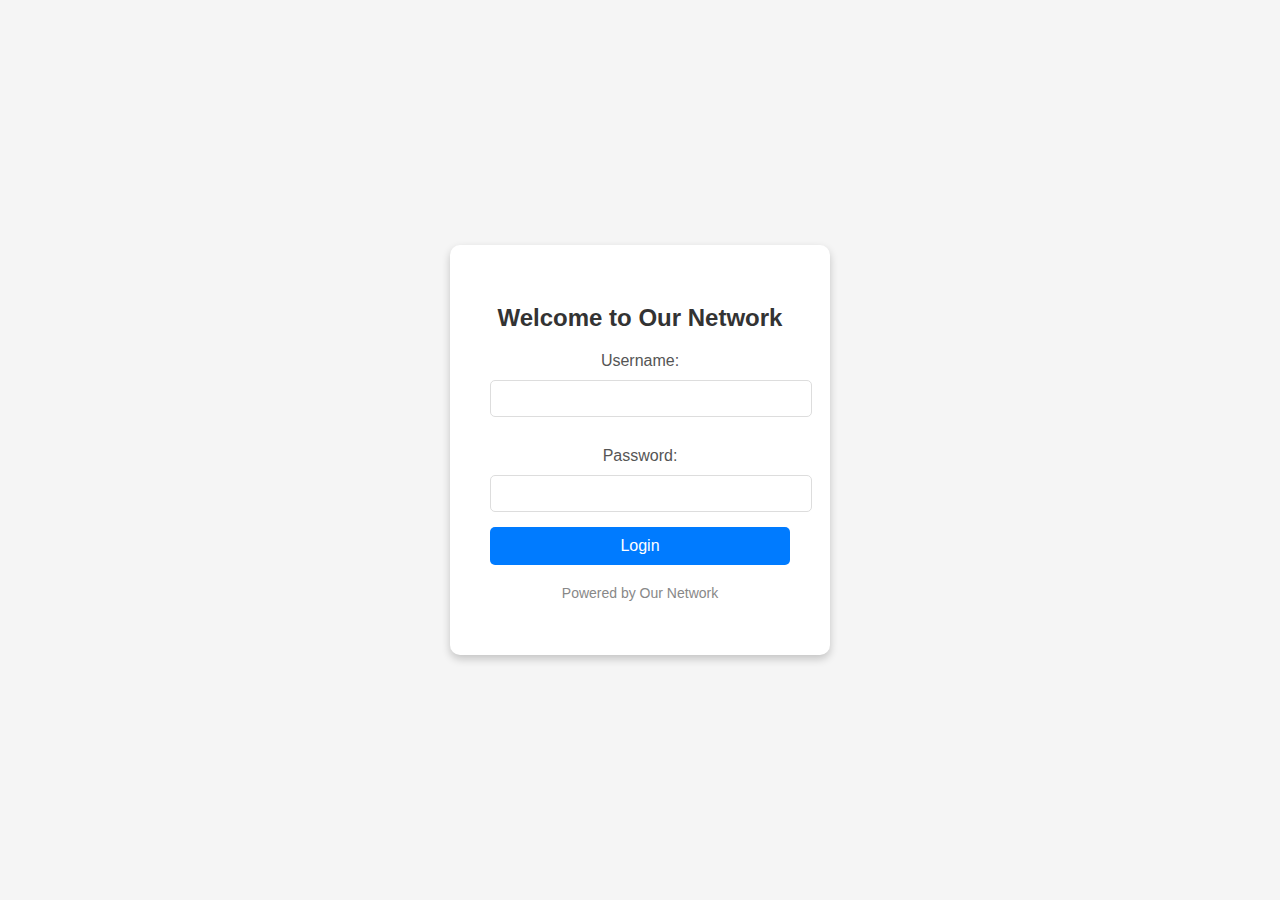
<file: index.html>
<!DOCTYPE html>
<html lang="en">
<head>
    <meta charset="UTF-8">
    <meta name="viewport" content="width=device-width, initial-scale=1.0">
    <meta http-equiv="X-UA-Compatible" content="ie=edge">
    <title>Captive Portal Login</title>
    <link rel="stylesheet" href="styles.css"> <!-- Link to the CSS file -->
    <style>
        /* Inline CSS if you prefer not to use an external CSS file */
        body {
            background-color: #f5f5f5;
            font-family: Arial, sans-serif;
            display: flex;
            justify-content: center;
            align-items: center;
            height: 100vh;
            margin: 0;
        }

        .login-container {
            background-color: #fff;
            border-radius: 10px;
            box-shadow: 0 4px 8px rgba(0, 0, 0, 0.2);
            padding: 40px;
            width: 300px;
            text-align: center;
        }

        .login-container h2 {
            margin-bottom: 20px;
            color: #333;
        }

        .login-container label {
            display: block;
            margin: 15px 0 5px;
            color: #555;
        }

        .login-container input {
            width: 100%;
            padding: 10px;
            margin: 5px 0 15px;
            border: 1px solid #ddd;
            border-radius: 5px;
        }

        .login-container button {
            background-color: #007bff;
            color: white;
            padding: 10px 15px;
            border: none;
            border-radius: 5px;
            cursor: pointer;
            font-size: 16px;
            width: 100%;
        }

        .login-container button:hover {
            background-color: #0056b3;
        }

        .footer {
            margin-top: 20px;
            font-size: 14px;
            color: #888;
        }
    </style>
</head>
<body>
    <div class="login-container">
        <h2>Welcome to Our Network</h2>
        <form method="POST" action="login.php"> <!-- Adjust the action to your login script -->
            <label for="username">Username:</label>
            <input type="text" id="username" name="username" required>

            <label for="password">Password:</label>
            <input type="password" id="password" name="password" required>

            <button type="submit">Login</button>
        </form>
        <div class="footer">
            <p>Powered by Our Network</p>
        </div>
    </div>
</body>
</html>
</file>
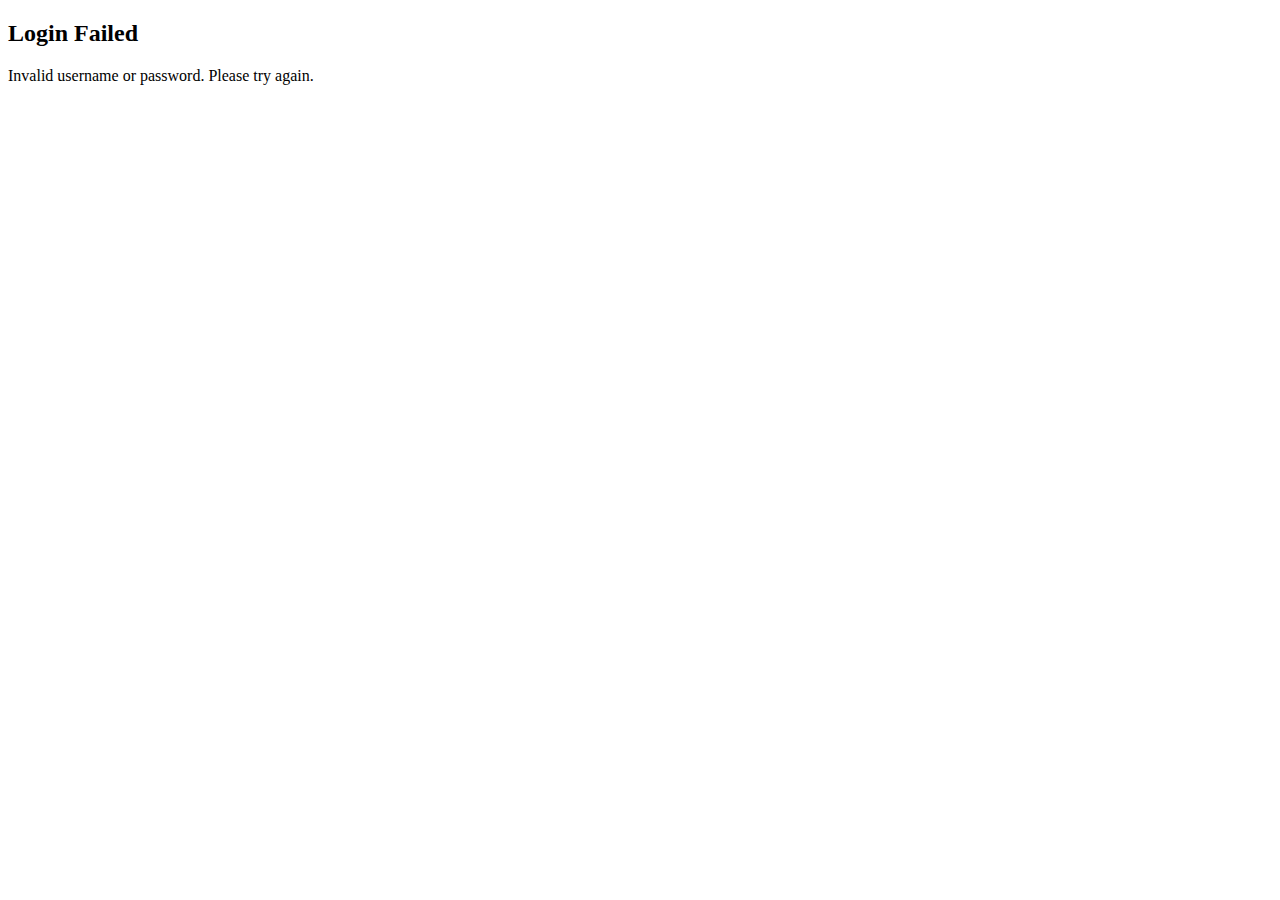
<file: failed.html>
<!DOCTYPE html>
<html lang="en">
<head>
    <meta charset="UTF-8">
    <meta name="viewport" content="width=device-width, initial-scale=1.0">
    <title>Login Failed</title>
</head>
<body>
    <h2>Login Failed</h2>
    <p>Invalid username or password. Please try again.</p>
</body>
</html>
</file>
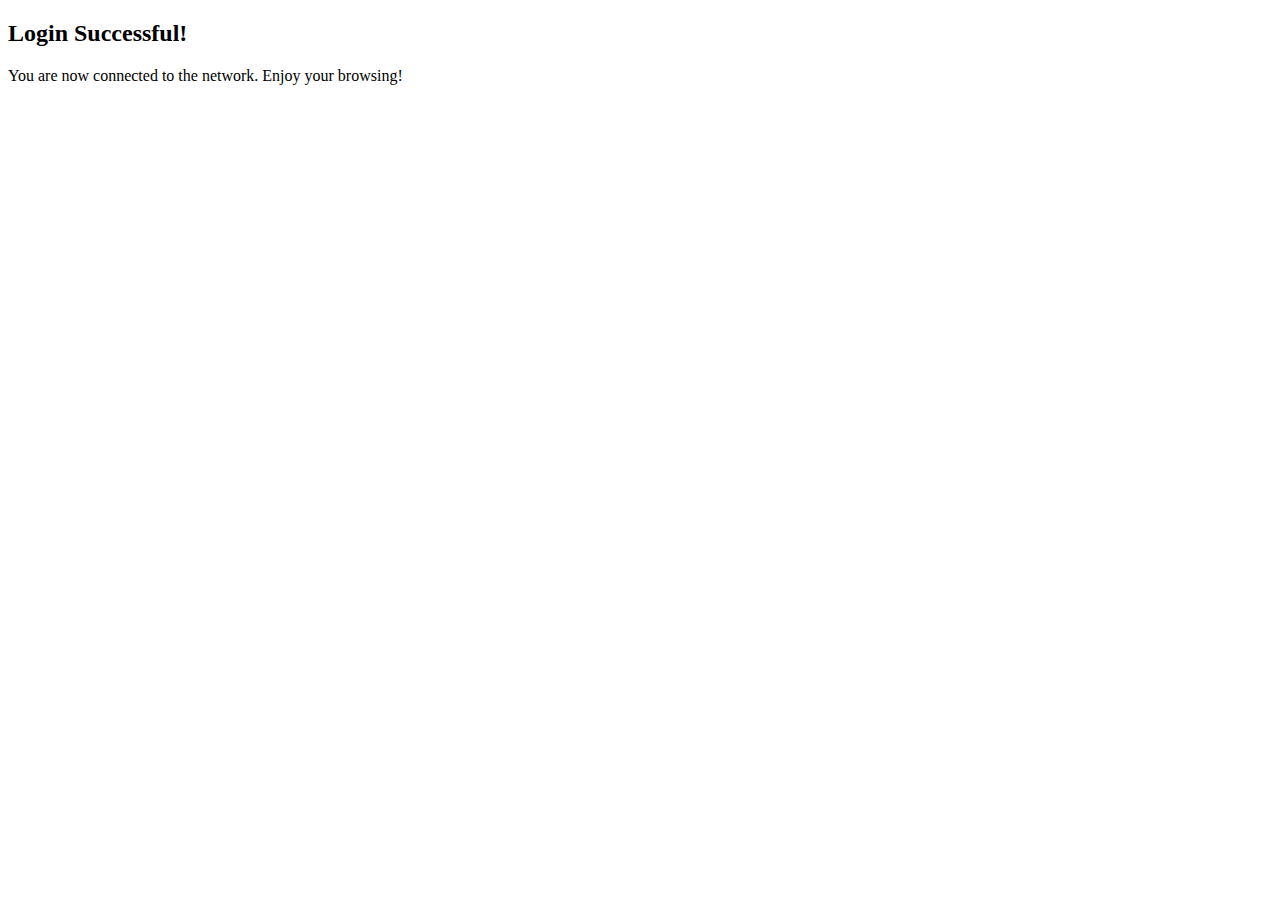
<file: success.html>
<!DOCTYPE html>
<html lang="en">
<head>
    <meta charset="UTF-8">
    <meta name="viewport" content="width=device-width, initial-scale=1.0">
    <title>Login Successful</title>
</head>
<body>
    <h2>Login Successful!</h2>
    <p>You are now connected to the network. Enjoy your browsing!</p>
</body>
</html>
</file>
<file: styles.css>
body {
    background-color: #f5f5f5;
    font-family: Arial, sans-serif;
    display: flex;
    justify-content: center;
    align-items: center;
    height: 100vh;
    margin: 0;
}

.login-container {
    background-color: #fff;
    border-radius: 10px;
    box-shadow: 0 4px 8px rgba(0, 0, 0, 0.2);
    padding: 40px;
    width: 300px;
    text-align: center;
}

.login-container h2 {
    margin-bottom: 20px;
    color: #333;
}

.login-container label {
    display: block;
    margin: 15px 0 5px;
    color: #555;
}

.login-container input {
    width: 100%;
    padding: 10px;
    margin: 5px 0 15px;
    border: 1px solid #ddd;
    border-radius: 5px;
}

.login-container button {
    background-color: #007bff;
    color: white;
    padding: 10px 15px;
    border: none;
    border-radius: 5px;
    cursor: pointer;
    font-size: 16px;
    width: 100%;
}

.login-container button:hover {
    background-color: #0056b3;
}

.footer {
    margin-top: 20px;
    font-size: 14px;
    color: #888;
}
</file>
